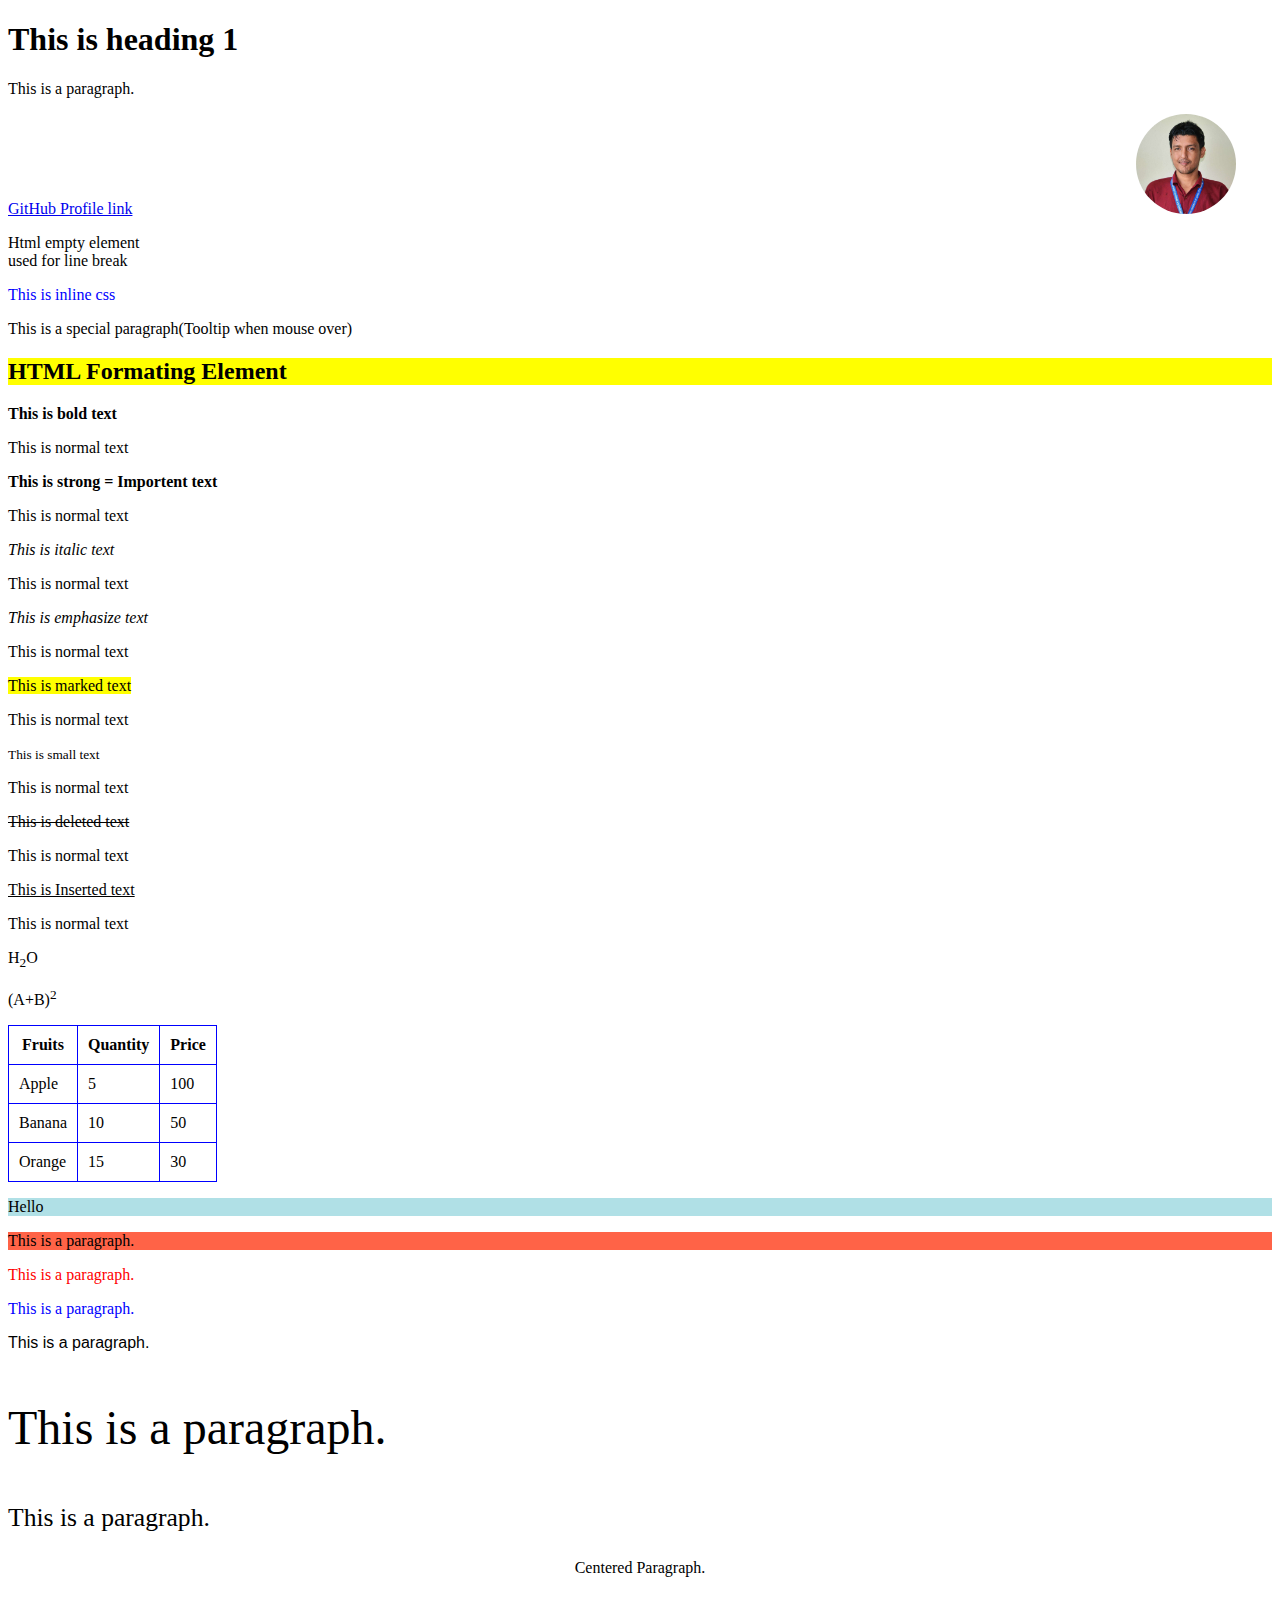
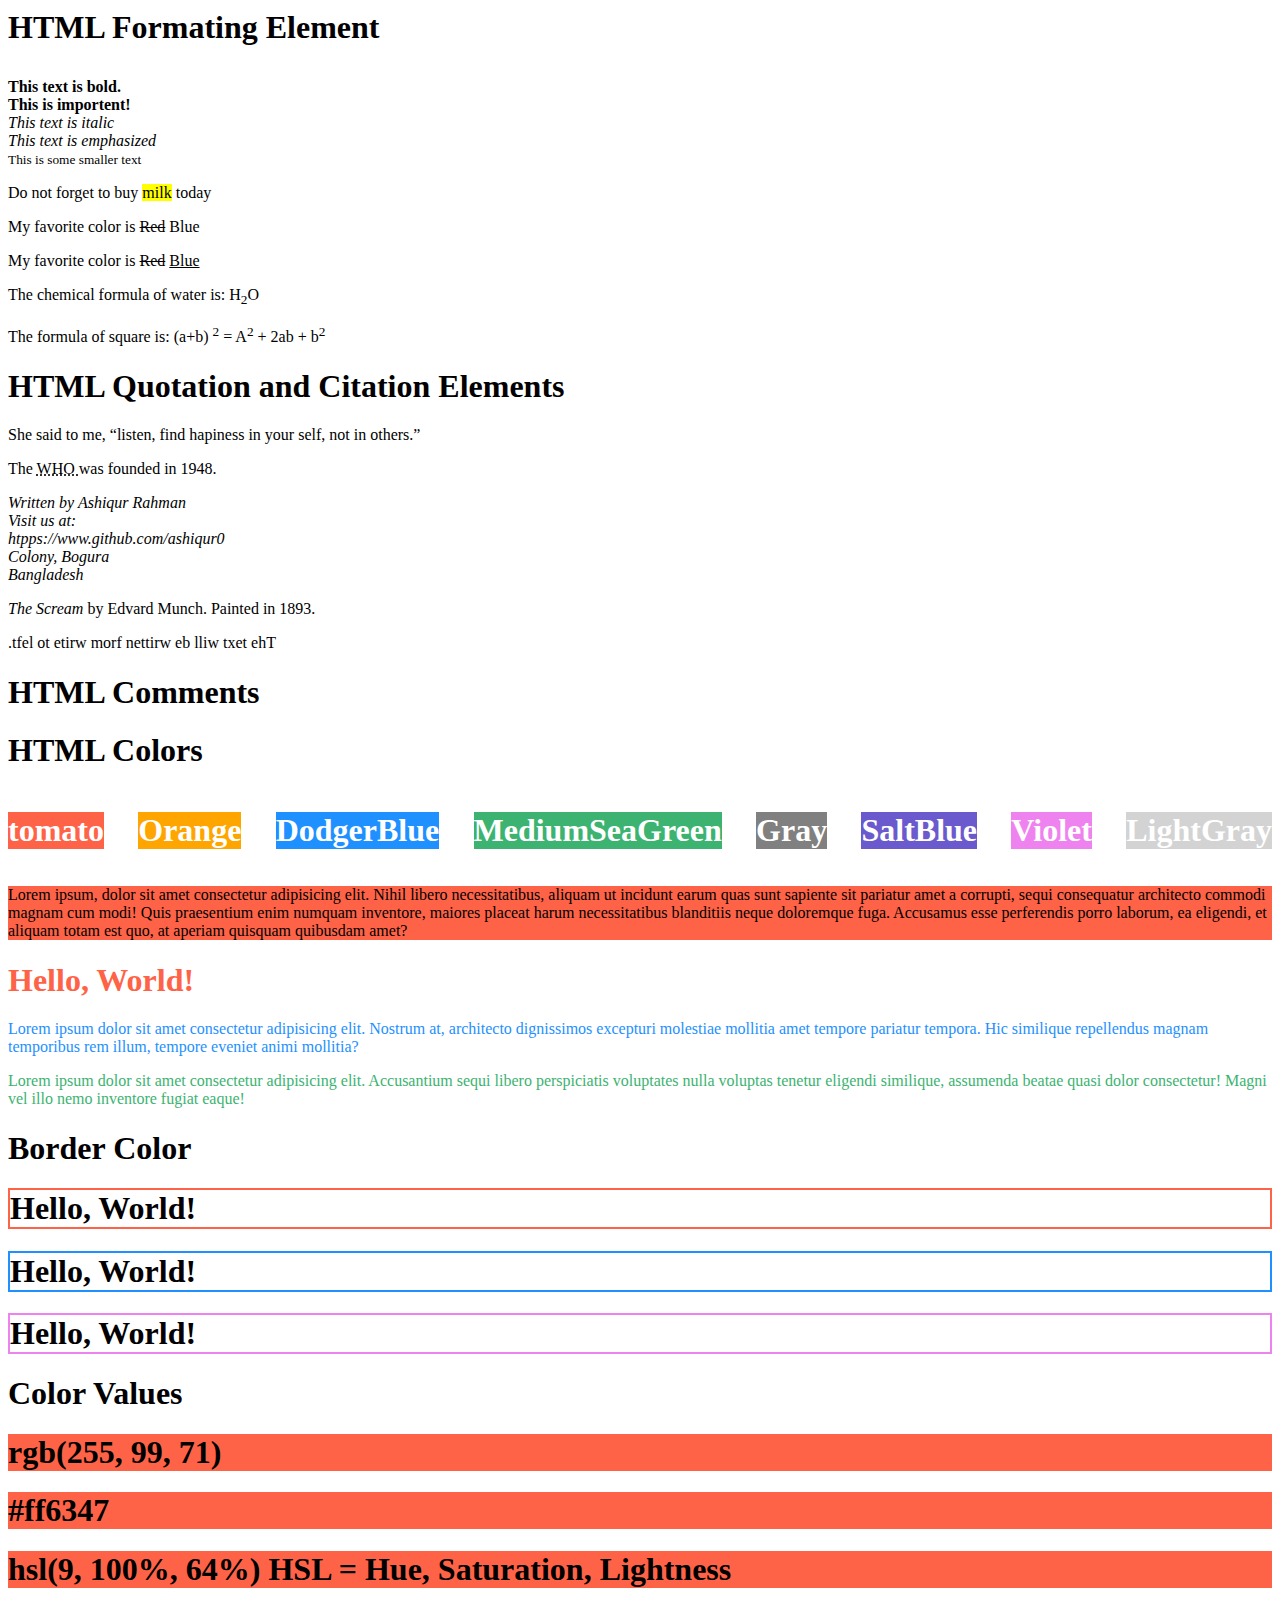
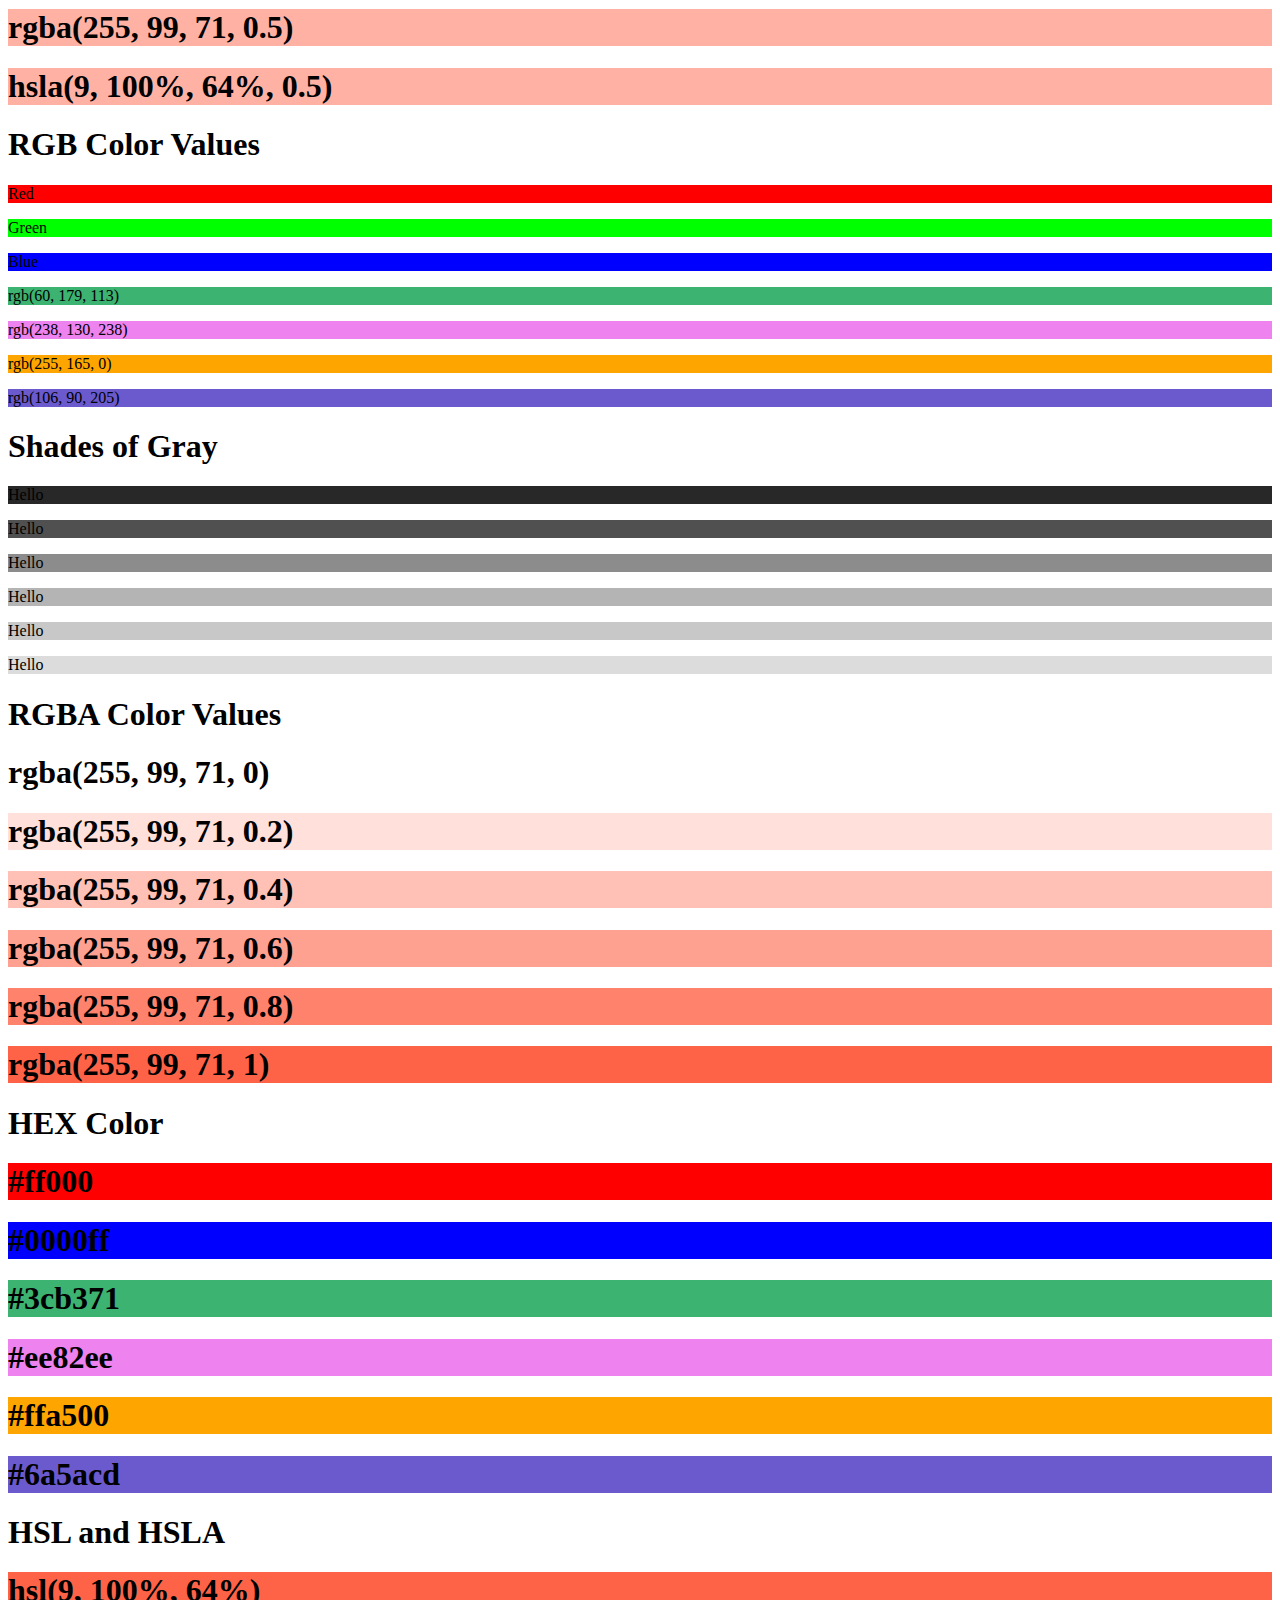
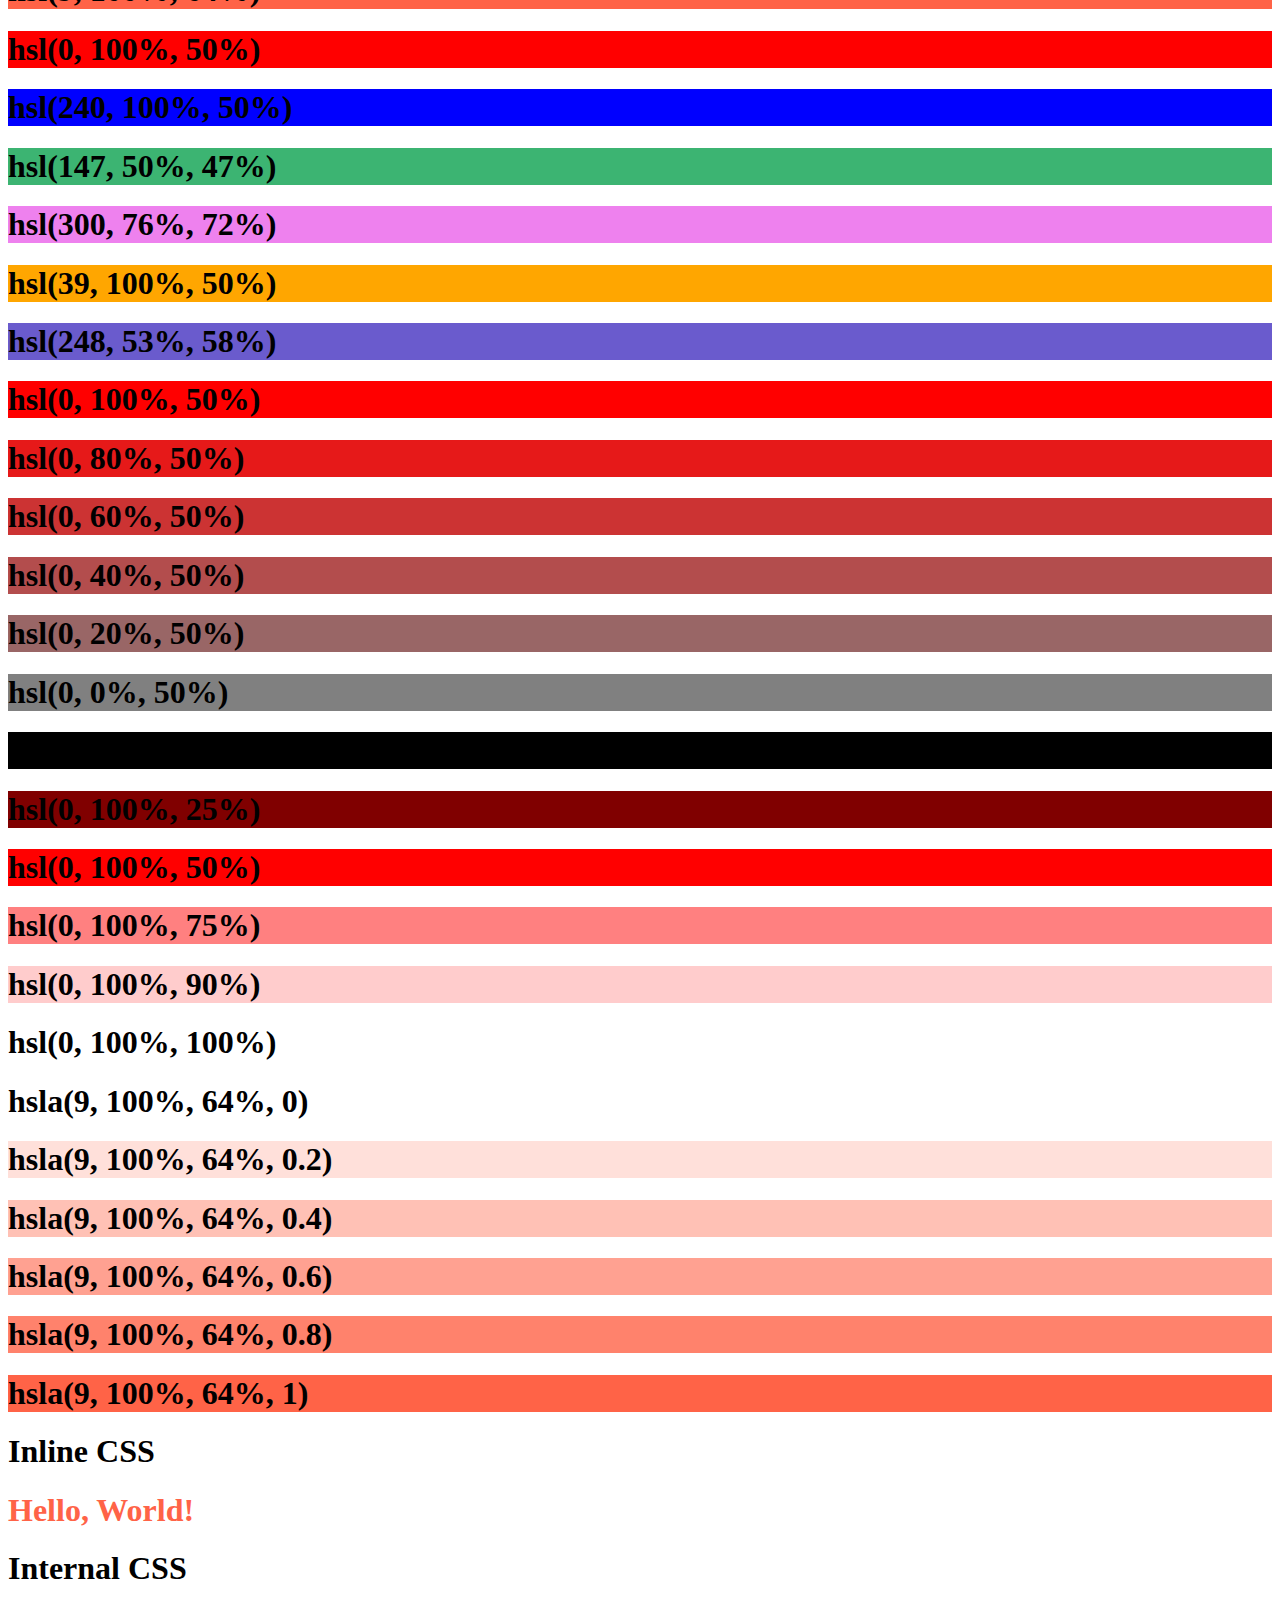
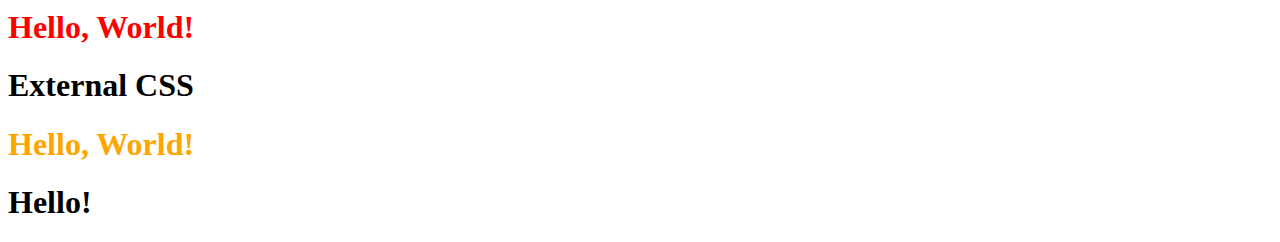
<file: index.html>
<!DOCTYPE html>
<html lang="en">
  <head>
    <meta charset="UTF-8" />
    <meta name="viewport" content="width=device-width, initial-scale=1.0" />
    <title>Home</title>
    <style>
      .internal-css { 
        color: Red; 
      }
    </style>
    <link rel="stylesheet" href="style.css" />
  </head>
  <body>
    <h1>This is heading 1</h1>

    <p>This is a paragraph.</p>

    <a href="https://github.com/ashiqur0">GitHub Profile link</a>

    <img src="/img/Ashiqur.jpeg" alt="Ashiqur Rahman" height="80" width="80" />

    <p>
      Html empty element <br />
      used for line break
    </p>

    <p style="color: blue">This is inline css</p>

    <p title="Tooltip when mouse over">
      This is a special paragraph(Tooltip when mouse over)
    </p>

    <h2 style="background-color: yellow; font-size: 24px">
      HTML Formating Element
    </h2>

    <b>This is bold text</b>
    <p>This is normal text</p>
    <strong>This is strong = Importent text</strong>
    <p>This is normal text</p>
    <i>This is italic text</i>
    <p>This is normal text</p>
    <em>This is emphasize text</em>
    <p>This is normal text</p>
    <mark>This is marked text</mark>
    <p>This is normal text</p>
    <small>This is small text</small>
    <p>This is normal text</p>
    <del>This is deleted text</del>
    <p>This is normal text</p>
    <ins>This is Inserted text</ins>
    <p>This is normal text</p>
    <p>H<sub>2</sub>O</p>
    <p>(A+B)<sup>2</sup></p>

    <table>
      <th>Fruits</th>
      <th>Quantity</th>
      <th>Price</th>
      <tr>
        <td>Apple</td>
        <td>5</td>
        <td>100</td>
      </tr>
      <tr>
        <td>Banana</td>
        <td>10</td>
        <td>50</td>
      </tr>
      <tr>
        <td>Orange</td>
        <td>15</td>
        <td>30</td>
      </tr>
    </table>

    <p style="background-color: powderblue">Hello</p>
    <p style="background-color: tomato">This is a paragraph.</p>
    <p style="color: red">This is a paragraph.</p>
    <p style="color: blue">This is a paragraph.</p>
    <p style="font-family: Arial, Helvetica, sans-serif">
      This is a paragraph.
    </p>
    <p style="font-size: 300%">This is a paragraph.</p>
    <p style="font-size: 160%">This is a paragraph.</p>
    <p style="text-align: center">Centered Paragraph.</p>

    <p style="font-size: 200%; color: black">
      <strong>HTML Formating Element</strong>
    </p>
    <b>This text is bold.</b>
    <br />
    <strong>This is importent!</strong>
    <br />
    <i>This text is italic</i>
    <br />
    <em>This text is emphasized</em>
    <br />
    <small>This is some smaller text</small>
    <br />
    <p>Do not forget to buy <mark>milk</mark> today</p>
    <p>My favorite color is <del>Red</del> Blue</p>
    <p>My favorite color is <del>Red</del> <ins>Blue</ins></p>
    <p>The chemical formula of water is: H<sub>2</sub>O</p>
    <p>
      The formula of square is: (a+b) <sup>2</sup> = A<sup>2</sup> + 2ab + b<sup
        >2</sup
      >
    </p>

    <h1>HTML Quotation and Citation Elements</h1>
    <p>
      She said to me, <q>listen, find hapiness in your self, not in others.</q>
    </p>
    <!-- q tag is used for short quotation -->
    <p>
      The <abbr title="World Health Organization">WHO </abbr> was founded in
      1948.
    </p>
    <!-- abbr tag used for abbreviation or acronym -->
    <address>
      Written by Ashiqur Rahman<br />
      Visit us at: <br />
      htpps://www.github.com/ashiqur0 <br />
      Colony, Bogura <br />
      Bangladesh
    </address>
    <!-- address tag is used to defines the contact information for the author owner of a document or artcle -->

    <p><cite>The Scream</cite> by Edvard Munch. Painted in 1893.</p>
    <!-- the cite tag defines the title of crative work -->

    <bdo dir="rtl">The text will be written from write to left.</bdo>
    <!-- BDO is Bi directional override. -->

    <h1>HTML Comments</h1>
    <!-- This is a commet -->

    <h1>HTML Colors</h1>
    <div class="html-colors">
      <h1 style="background-color: tomato">tomato</h1>
      <h1 style="background-color: orange">Orange</h1>
      <h1 style="background-color: dodgerblue">DodgerBlue</h1>
      <h1 style="background-color: MediumSeaGreen">MediumSeaGreen</h1>
      <h1 style="background-color: gray">Gray</h1>
      <h1 style="background-color: slateblue">SaltBlue</h1>
      <h1 style="background-color: violet">Violet</h1>
      <h1 style="background-color: lightgray">LightGray</h1>
    </div>

    <p style="background-color: tomato">
      Lorem ipsum, dolor sit amet consectetur adipisicing elit. Nihil libero
      necessitatibus, aliquam ut incidunt earum quas sunt sapiente sit pariatur
      amet a corrupti, sequi consequatur architecto commodi magnam cum modi!
      Quis praesentium enim numquam inventore, maiores placeat harum
      necessitatibus blanditiis neque doloremque fuga. Accusamus esse
      perferendis porro laborum, ea eligendi, et aliquam totam est quo, at
      aperiam quisquam quibusdam amet?
    </p>

    <h1 style="color: tomato">Hello, World!</h1>
    <p style="color: dodgerblue">
      Lorem ipsum dolor sit amet consectetur adipisicing elit. Nostrum at,
      architecto dignissimos excepturi molestiae mollitia amet tempore pariatur
      tempora. Hic similique repellendus magnam temporibus rem illum, tempore
      eveniet animi mollitia?
    </p>
    <p style="color: mediumseagreen">
      Lorem ipsum dolor sit amet consectetur adipisicing elit. Accusantium sequi
      libero perspiciatis voluptates nulla voluptas tenetur eligendi similique,
      assumenda beatae quasi dolor consectetur! Magni vel illo nemo inventore
      fugiat eaque!
    </p>

    <h1>Border Color</h1>
    <h1 style="border: 2px solid tomato">Hello, World!</h1>
    <h1 style="border: 2px solid dodgerblue">Hello, World!</h1>
    <h1 style="border: 2px solid violet">Hello, World!</h1>

    <h1>Color Values</h1>
    <h1 style="background-color: rgb(255, 99, 71)">rgb(255, 99, 71)</h1>
    <h1 style="background-color: #ff6347">#ff6347</h1>
    <h1 style="background-color: hsl(9, 100%, 64%)">
      hsl(9, 100%, 64%) HSL = Hue, Saturation, Lightness
    </h1>

    <h1 style="background-color: rgba(255, 99, 71, 0.5)">
      rgba(255, 99, 71, 0.5)
    </h1>
    <h1 style="background-color: hsla(9, 100%, 64%, 0.5)">
      hsla(9, 100%, 64%, 0.5)
    </h1>

    <h1>RGB Color Values</h1>
    <p style="background-color: rgb(255, 0, 0)">Red</p>
    <p style="background-color: rgb(0, 255, 0)">Green</p>
    <p style="background-color: rgb(0, 0, 255)">Blue</p>

    <p style="background-color: rgb(60, 179, 113)">rgb(60, 179, 113)</p>
    <p style="background-color: rgb(238, 130, 238)">rgb(238, 130, 238)</p>
    <p style="background-color: rgb(255, 165, 0)">rgb(255, 165, 0)</p>
    <p style="background-color: rgb(106, 90, 205)">rgb(106, 90, 205)</p>

    <h1>Shades of Gray</h1>
    <p style="background-color: rgb(40, 40, 40)">Hello</p>
    <p style="background-color: rgb(80, 80, 80)">Hello</p>
    <p style="background-color: rgb(140, 140, 140)">Hello</p>
    <p style="background-color: rgb(180, 180, 180)">Hello</p>
    <p style="background-color: rgb(200, 200, 200)">Hello</p>
    <p style="background-color: rgb(220, 220, 220)">Hello</p>

    <h1>RGBA Color Values</h1>
    <h1 style="background-color: rgba(255, 99, 71, 0)">rgba(255, 99, 71, 0)</h1>
    <h1 style="background-color: rgba(255, 99, 71, 0.2)">
      rgba(255, 99, 71, 0.2)
    </h1>
    <h1 style="background-color: rgba(255, 99, 71, 0.4)">
      rgba(255, 99, 71, 0.4)
    </h1>
    <h1 style="background-color: rgba(255, 99, 71, 0.6)">
      rgba(255, 99, 71, 0.6)
    </h1>
    <h1 style="background-color: rgba(255, 99, 71, 0.8)">
      rgba(255, 99, 71, 0.8)
    </h1>
    <h1 style="background-color: rgba(255, 99, 71, 1)">rgba(255, 99, 71, 1)</h1>

    <h1>HEX Color</h1>
    <h1 style="background-color: #ff0000">#ff000</h1>
    <h1 style="background-color: #0000ff">#0000ff</h1>
    <h1 style="background-color: #3cb371">#3cb371</h1>
    <h1 style="background-color: #ee82ee">#ee82ee</h1>
    <h1 style="background-color: #ffa500">#ffa500</h1>
    <h1 style="background-color: #6a5acd">#6a5acd</h1>

    <h1>HSL and HSLA</h1>
    <h1 style="background-color: hsl(9, 100%, 64%)">hsl(9, 100%, 64%)</h1>
    <h1 style="background-color: hsl(0, 100%, 50%)">hsl(0, 100%, 50%)</h1>
    <h1 style="background-color: hsl(240, 100%, 50%)">hsl(240, 100%, 50%)</h1>
    <h1 style="background-color: hsl(147, 50%, 47%)">hsl(147, 50%, 47%)</h1>
    <h1 style="background-color: hsl(300, 76%, 72%)">hsl(300, 76%, 72%)</h1>
    <h1 style="background-color: hsl(39, 100%, 50%)">hsl(39, 100%, 50%)</h1>
    <h1 style="background-color: hsl(248, 53%, 58%)">hsl(248, 53%, 58%)</h1>

    <h1 style="background-color: hsl(0, 100%, 50%)">hsl(0, 100%, 50%)</h1>
    <h1 style="background-color: hsl(0, 80%, 50%)">hsl(0, 80%, 50%)</h1>
    <h1 style="background-color: hsl(0, 60%, 50%)">hsl(0, 60%, 50%)</h1>
    <h1 style="background-color: hsl(0, 40%, 50%)">hsl(0, 40%, 50%)</h1>
    <h1 style="background-color: hsl(0, 20%, 50%)">hsl(0, 20%, 50%)</h1>
    <h1 style="background-color: hsl(0, 0%, 50%)">hsl(0, 0%, 50%)</h1>

    <h1 style="background-color: hsl(0, 100%, 0%)">hsl(0, 100%, 0%)</h1>
    <h1 style="background-color: hsl(0, 100%, 25%)">hsl(0, 100%, 25%)</h1>
    <h1 style="background-color: hsl(0, 100%, 50%)">hsl(0, 100%, 50%)</h1>
    <h1 style="background-color: hsl(0, 100%, 75%)">hsl(0, 100%, 75%)</h1>
    <h1 style="background-color: hsl(0, 100%, 90%)">hsl(0, 100%, 90%)</h1>
    <h1 style="background-color: hsl(0, 100%, 100%)">hsl(0, 100%, 100%)</h1>

    <h1 style="background-color: hsla(9, 100%, 64%, 0)">
      hsla(9, 100%, 64%, 0)
    </h1>
    <h1 style="background-color: hsla(9, 100%, 64%, 0.2)">
      hsla(9, 100%, 64%, 0.2)
    </h1>
    <h1 style="background-color: hsla(9, 100%, 64%, 0.4)">
      hsla(9, 100%, 64%, 0.4)
    </h1>
    <h1 style="background-color: hsla(9, 100%, 64%, 0.6)">
      hsla(9, 100%, 64%, 0.6)
    </h1>
    <h1 style="background-color: hsla(9, 100%, 64%, 0.8)">
      hsla(9, 100%, 64%, 0.8)
    </h1>
    <h1 style="background-color: hsla(9, 100%, 64%, 1)">
      hsla(9, 100%, 64%, 1)
    </h1>

    <h1>Inline CSS</h1>
    <h1 style="color: tomato">Hello, World!</h1>

    <h1>Internal CSS</h1>
    <h1 class="internal-css">Hello, World!</h1>

    <h1>External CSS</h1>
    <h1 class="external-css">Hello, World!</h1>
    <h1>Hello!</h1>
  </body>
</html>
</file>
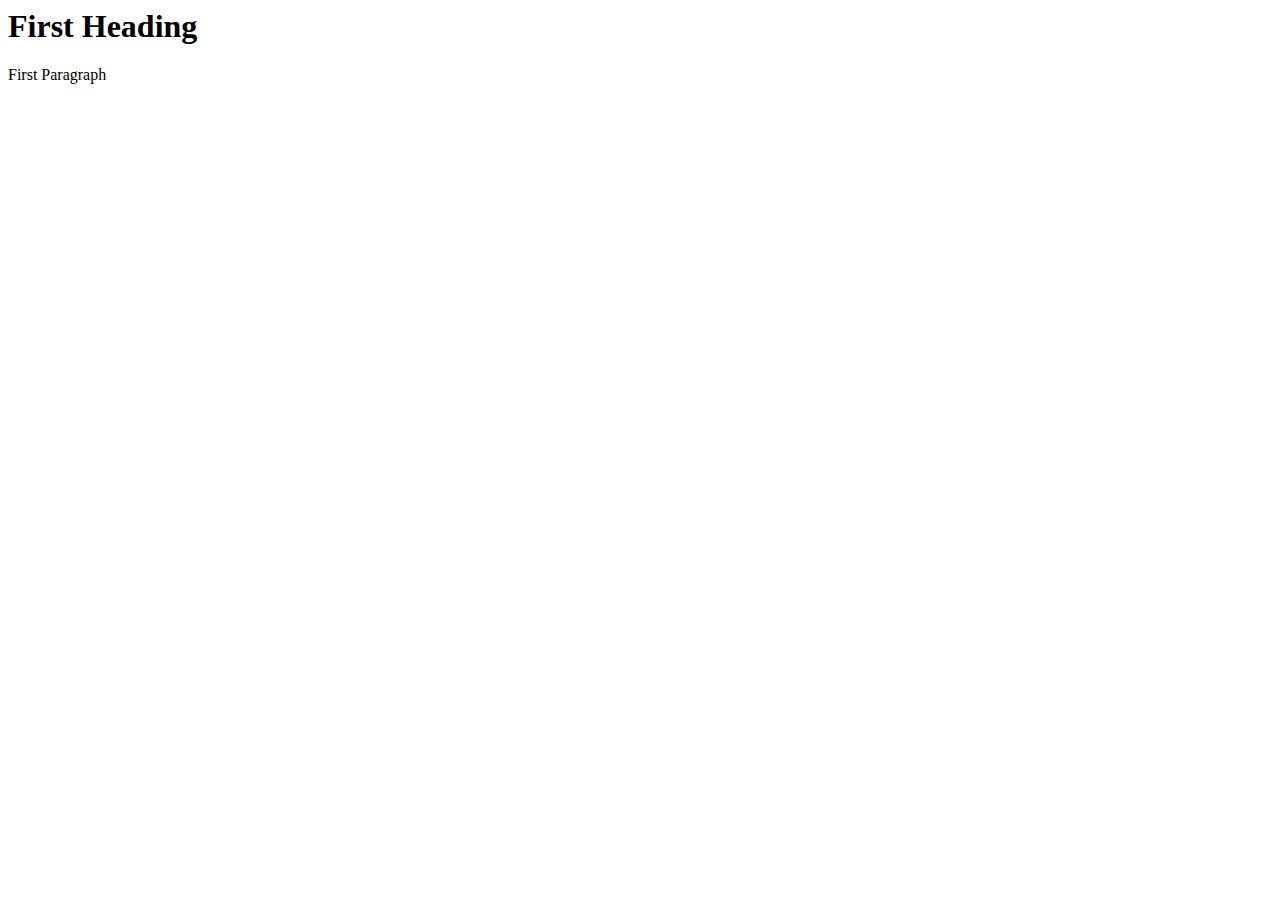
<file: html_w3School/3_HTML_Editors/index.html>
<!-- 
HTML Editors: Learn HTML Using Notepad or TextEdit 

steps:
1. open text editor 
2. write html content
3. save the file with .html extention
4. open it with any suitable browser
-->

<html>
	<head>
		<title>Home</title>
	</head>
	<body>
		<h1>First Heading</h1>
		<p>First Paragraph</p>
	</body>
</html>
</file>
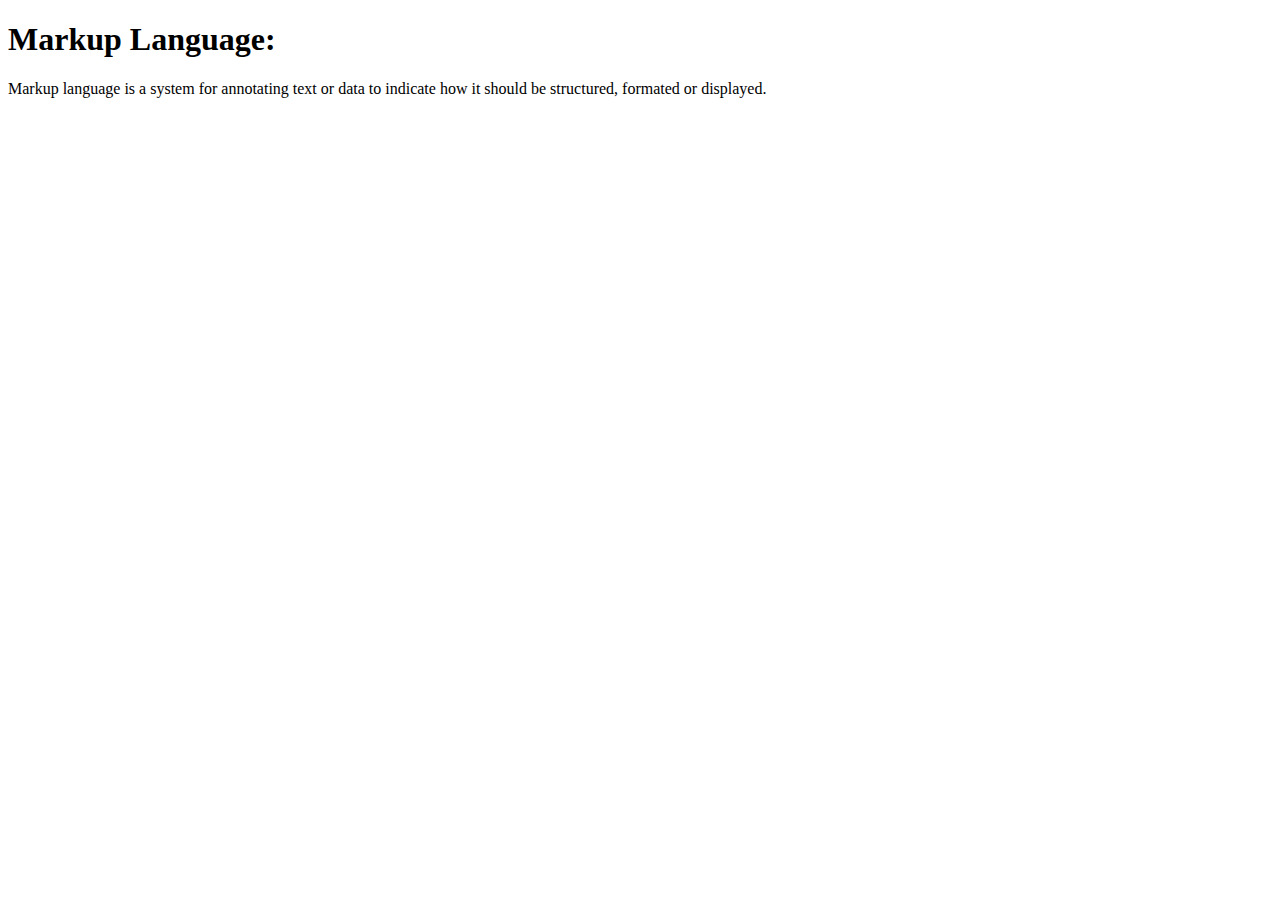
<file: html_w3School/2_HTML_Introduction/1_introduction.html>
<!-- 
HTML Introduction : Some Key Concepts

Markup Language : 
Markup language is a system for annotating text or data to indicate how it should be structured, formated or displayed. It uses tags or codes embedded within the text to define elements like headings, paragraphs, lists, and more, providing instructions to software (like web browsers or text processors) on how to render or process the content. [collected from google search]

What is HTML?
HTML stands for Hyper Text Markup Language
HTML is the standard markup language for creating Web pages
HTML describes the structure of a Web page
HTML consists of a series of elements
HTML elements tell the browser how to display the content
HTML elements label pieces of content such as "this is a heading", "this is a paragraph", "this is a link", etc. [collected from w3school]
-->

<!DOCTYPE html>
<html>
    <head>
        <title>Home</title>
    </head>
    <body>
        <h1>Markup Language:</h1>
        <p>Markup language is a system for annotating text or data to indicate how it should be structured, formated or displayed.</p>
    </body>
</html>

<!-- 
Example Explained
The <!DOCTYPE html> declaration defines that this document is an HTML5 document
The <html> element is the root element of an HTML page
The <head> element contains meta information about the HTML page
The <title> element specifies a title for the HTML page (which is shown in the browser's title bar or in the page's tab)
The <body> element defines the document's body, and is a container for all the visible contents, such as headings, paragraphs, images, hyperlinks, tables, lists, etc.
The <h1> element defines a large heading
The <p> element defines a paragraph. [collected from w3school]

HTML Element: 
html is defined by start tag, some content and end tag.
Ex. 
<h1> First Heading </h1>
<p> First Paragraph <p>

Empty Elements: 
empty elements do not have end tag. Ex. <br>

Web Browsers: 
The purpose of a web browser(chrome, safary, mozila etc) is to read HTML documents and display them correclty.

HTML Page Structure:
<html>
    <head>
        <title> Home </title>
    </head>
    <body>
        <h1> This is heading 1 </h1>
        <p> This is a paragraph </p>
        <p> This is another paragraph </p>
    </body>
</html>
-->
</file>
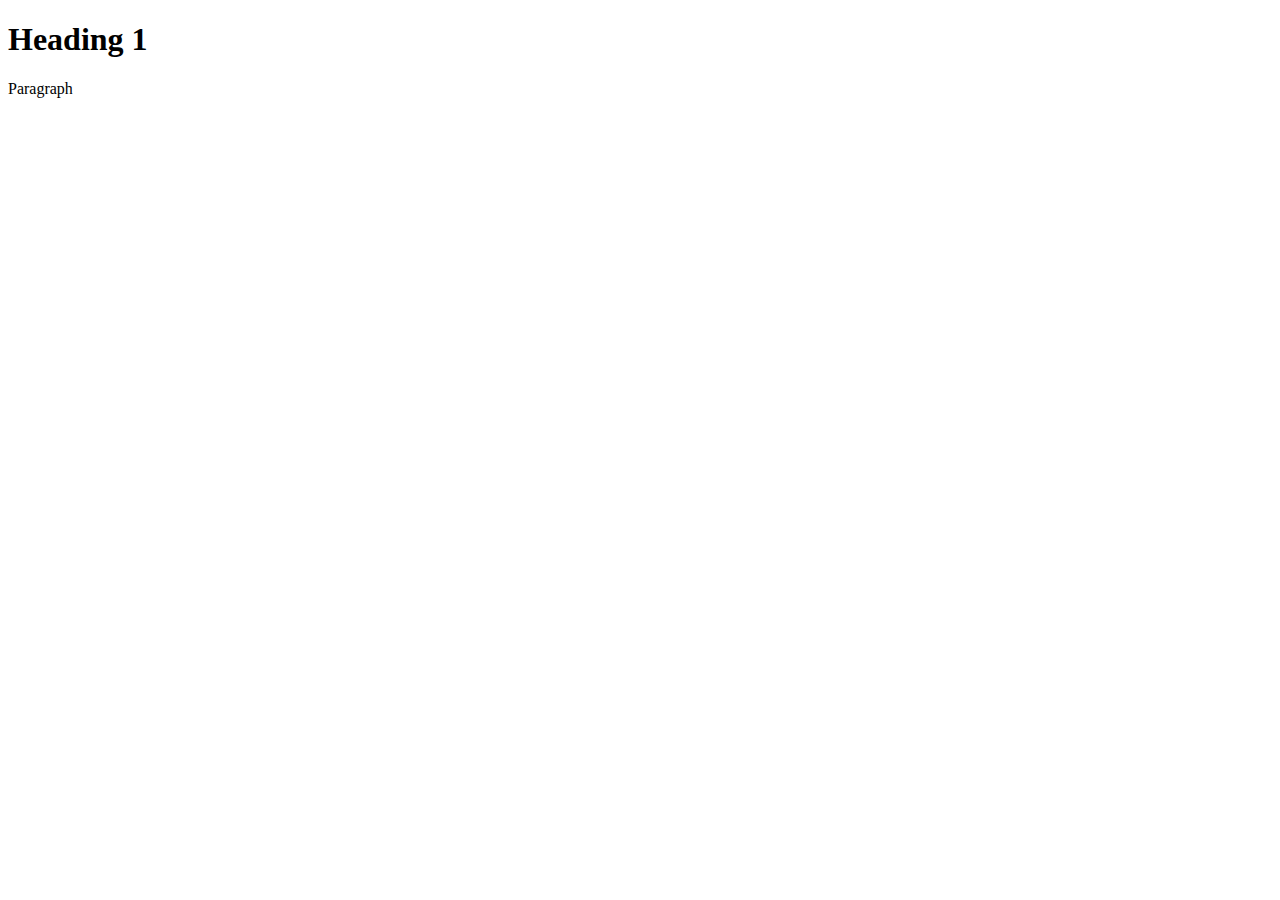
<file: html_w3School/5_HTML_Elements/1_elements.html>
<!-- 
HTML Elements : HTML Elements and HTML Nested Elements

HTML Elements :
<tagname> content </tagename>
Ex.
<h1> Heading 1 </h1>
<p> Paragraph </p>
<br> 

HTML Nested Elements :
<html> elements is the root element and it defines the whole html document.
<body> elements define the documents's body
<h1> elements defined the heading
<p> elements defined paragraph

Never Skip The End Tag : 
some editor may not show the error. but it will create error

Empty Elements : 
<br> elements is used to give line break in text

HTML is not case sensitive : 
<p> and <P> no problem
-->

<!DOCTYPE html>
<html lang="en">
  <head>
    <meta charset="UTF-8" />
    <meta name="viewport" content="width=device-width, initial-scale=1.0" />
    <title>Document</title>
  </head>
  <body>
    <h1>Heading 1</h1>
    <p>Paragraph</p>
  </body>
</html>
</file>
<file: style.css>
img {
    width: 100px;
    height: 100px;
    border-radius: 50%;
    margin-left: 1000px;
}

table {
    border-collapse: collapse;
}
  
table, th, td {
    border: 1px solid blue;
}
  
th, td {
    padding: 10px;
}

.html-colors {
    display: flex;
    justify-content: space-between;
    color: white;
}

.external-css {
    color: orange;
}
</file>
